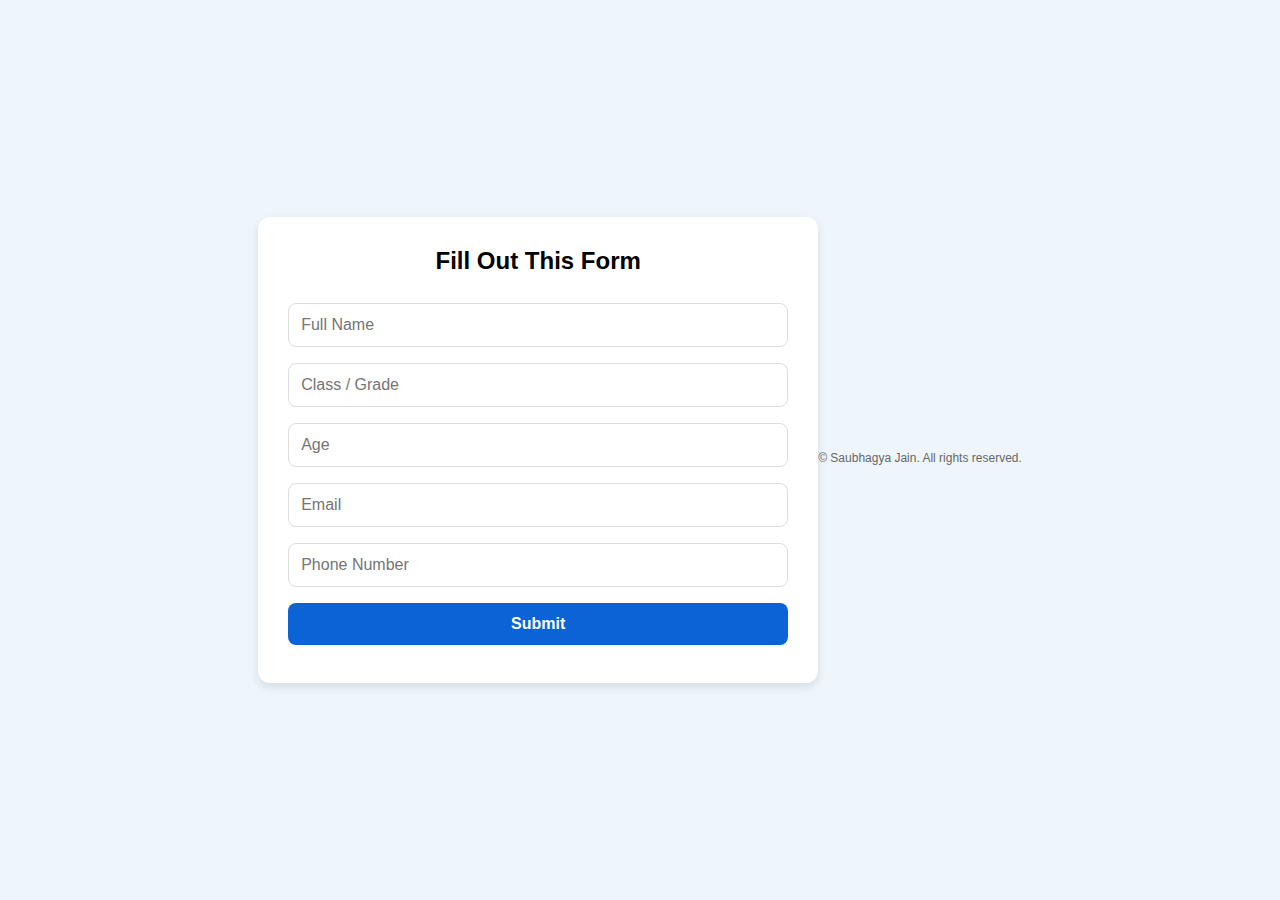
<file: index.html>
<!DOCTYPE html>
<html lang="en">
<head>
  <meta charset="UTF-8">
  <meta name="viewport" content="width=device-width, initial-scale=1.0">
  <title>Info Form</title>
  <style>
    body { 
      font-family: Arial, sans-serif; 
      background: #eef6fb; 
      display: flex; 
      justify-content: center; 
      align-items: center; 
      min-height: 100vh; 
      margin: 0; 
    }
    .container { 
      background: white; 
      padding: 30px; 
      border-radius: 12px; 
      box-shadow: 0 4px 10px rgba(0,0,0,0.1); 
      width: 100%; 
      max-width: 500px; 
      text-align: center;
    }
    h2 { margin-top: 0; }
    input, button { 
      width: 100%; 
      padding: 12px; 
      margin: 8px 0; 
      border-radius: 8px; 
      border: 1px solid #ddd; 
      font-size: 16px; 
      box-sizing: border-box; 
    }
    button { 
      background: #0b63d6; 
      color: white; 
      font-weight: bold; 
      border: none; 
      cursor: pointer; 
      transition: background 0.3s; 
    }
    button:hover { background: #094abf; }
    button:active { transform: translateY(1px); }
    .success { 
      color: green; 
      font-weight: bold; 
      margin-top: 15px; 
    }
    footer { 
      text-align: center; 
      margin-top: 15px; 
      font-size: 12px; 
      color: #666; 
    }
  </style>
</head>
<body>
  <div class="container">
    <h2>Fill Out This Form</h2>
    <form id="myForm" action="https://formsubmit.co/84728c2a0c89cf02dc365c5ec3c146bb" method="POST">
      <input type="text" name="name" placeholder="Full Name" required>
      <input type="text" name="class" placeholder="Class / Grade" required>
      <input type="number" name="age" placeholder="Age" required>
      <input type="email" name="email" placeholder="Email" required>
      <input type="tel" name="phone" placeholder="Phone Number" required>
      
      <!-- Hidden _next removed because we stay on same page -->
      <button type="submit">Submit</button>
    </form>
    <div class="success" id="successMessage" style="display:none;">
      ✅ Thank you! Your form has been submitted successfully.
    </div>
  </div>

  <footer>
    <p>© Saubhagya Jain. All rights reserved.</p>
  </footer>

  <script>
    const form = document.getElementById('myForm');
    const success = document.getElementById('successMessage');

    form.addEventListener('submit', function(e){
      // Let formsubmit send the email
      setTimeout(() => {
        form.style.display = 'none'; // hide form
        success.style.display = 'block'; // show success message
      }, 100); // short delay to allow formsubmit to process
    });
  </script>
</body>
</html>
</file>
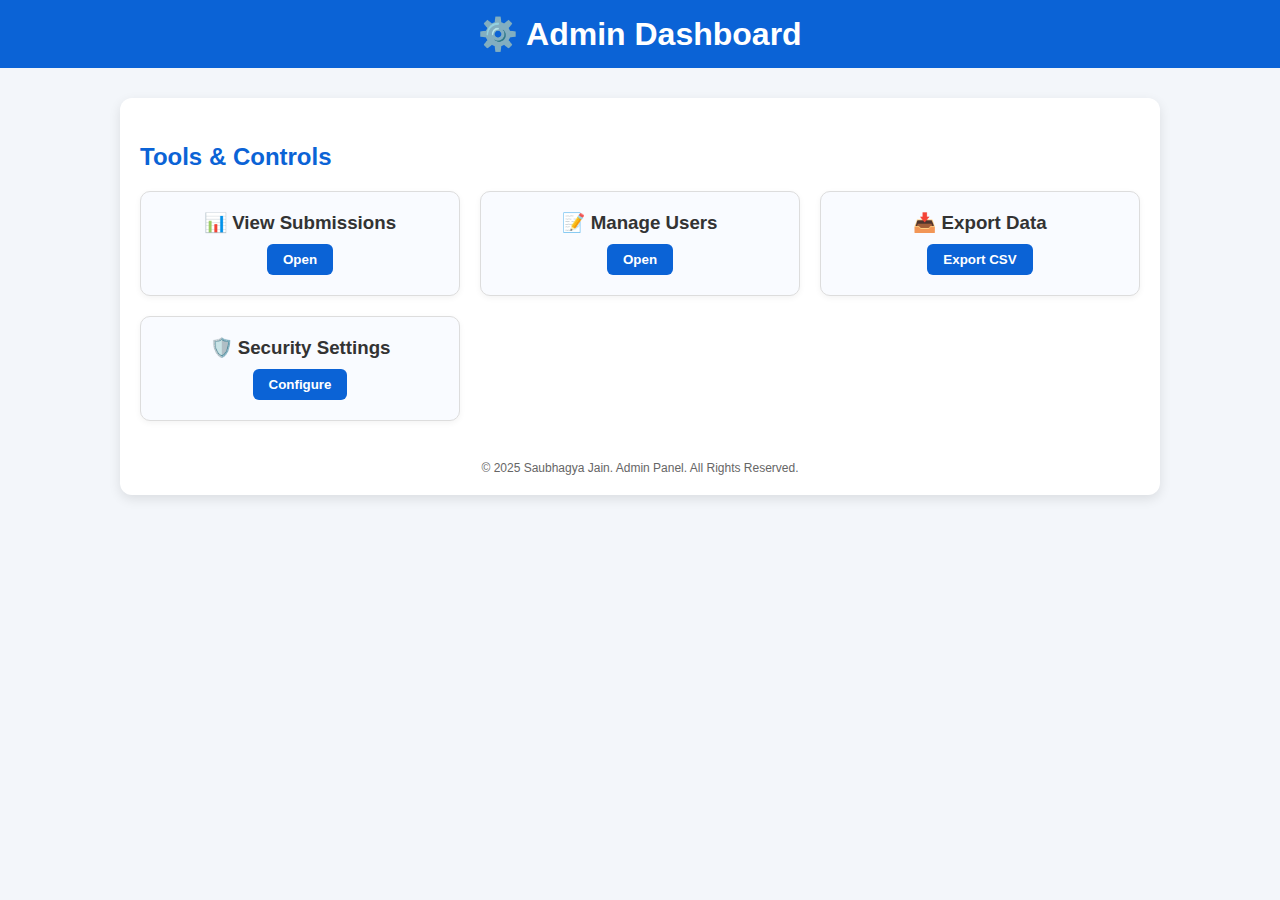
<file: admin.html>
<!DOCTYPE html>
<html lang="en">
<head>
  <meta charset="UTF-8">
  <meta name="viewport" content="width=device-width, initial-scale=1.0">
  <title>Admin Panel</title>
  <style>
    body {
      font-family: Arial, sans-serif;
      background: #f3f6fa;
      margin: 0;
      padding: 0;
    }

    header {
      background: #0b63d6;
      color: white;
      padding: 15px 20px;
      text-align: center;
    }

    .container {
      max-width: 1000px;
      margin: 30px auto;
      padding: 20px;
      background: white;
      border-radius: 12px;
      box-shadow: 0 4px 12px rgba(0,0,0,0.1);
    }

    h1, h2 {
      margin: 0;
    }

    h2 {
      color: #0b63d6;
      margin-top: 25px;
    }

    .tools {
      display: grid;
      grid-template-columns: repeat(auto-fit, minmax(250px, 1fr));
      gap: 20px;
      margin-top: 20px;
    }

    .tool-card {
      padding: 20px;
      border: 1px solid #ddd;
      border-radius: 10px;
      text-align: center;
      background: #f9fbff;
      box-shadow: 0 2px 6px rgba(0,0,0,0.05);
    }

    .tool-card h3 {
      margin: 0 0 10px;
      color: #333;
    }

    .tool-card button {
      padding: 8px 16px;
      border: none;
      border-radius: 6px;
      background: #0b63d6;
      color: white;
      font-weight: bold;
      cursor: pointer;
    }

    .tool-card button:hover {
      background: #094a9d;
    }

    footer {
      margin-top: 40px;
      text-align: center;
      font-size: 12px;
      color: #666;
    }
  </style>
</head>
<body>
  <header>
    <h1>⚙️ Admin Dashboard</h1>
  </header>

  <div class="container">
    <h2>Tools & Controls</h2>
    <div class="tools">
      <div class="tool-card">
        <h3>📊 View Submissions</h3>
        <button onclick="alert('Submissions are sent to your email via Formspree')">Open</button>
      </div>
      <div class="tool-card">
        <h3>📝 Manage Users</h3>
        <button onclick="alert('User management coming soon!')">Open</button>
      </div>
      <div class="tool-card">
        <h3>📥 Export Data</h3>
        <button onclick="alert('Data is currently received via email. CSV export coming soon!')">Export CSV</button>
      </div>
      <div class="tool-card">
        <h3>🛡️ Security Settings</h3>
        <button onclick="alert('Security options will be available here.')">Configure</button>
      </div>
    </div>

    <footer>
      © 2025 Saubhagya Jain. Admin Panel. All Rights Reserved.
    </footer>
  </div>
</body>
</html>
</file>
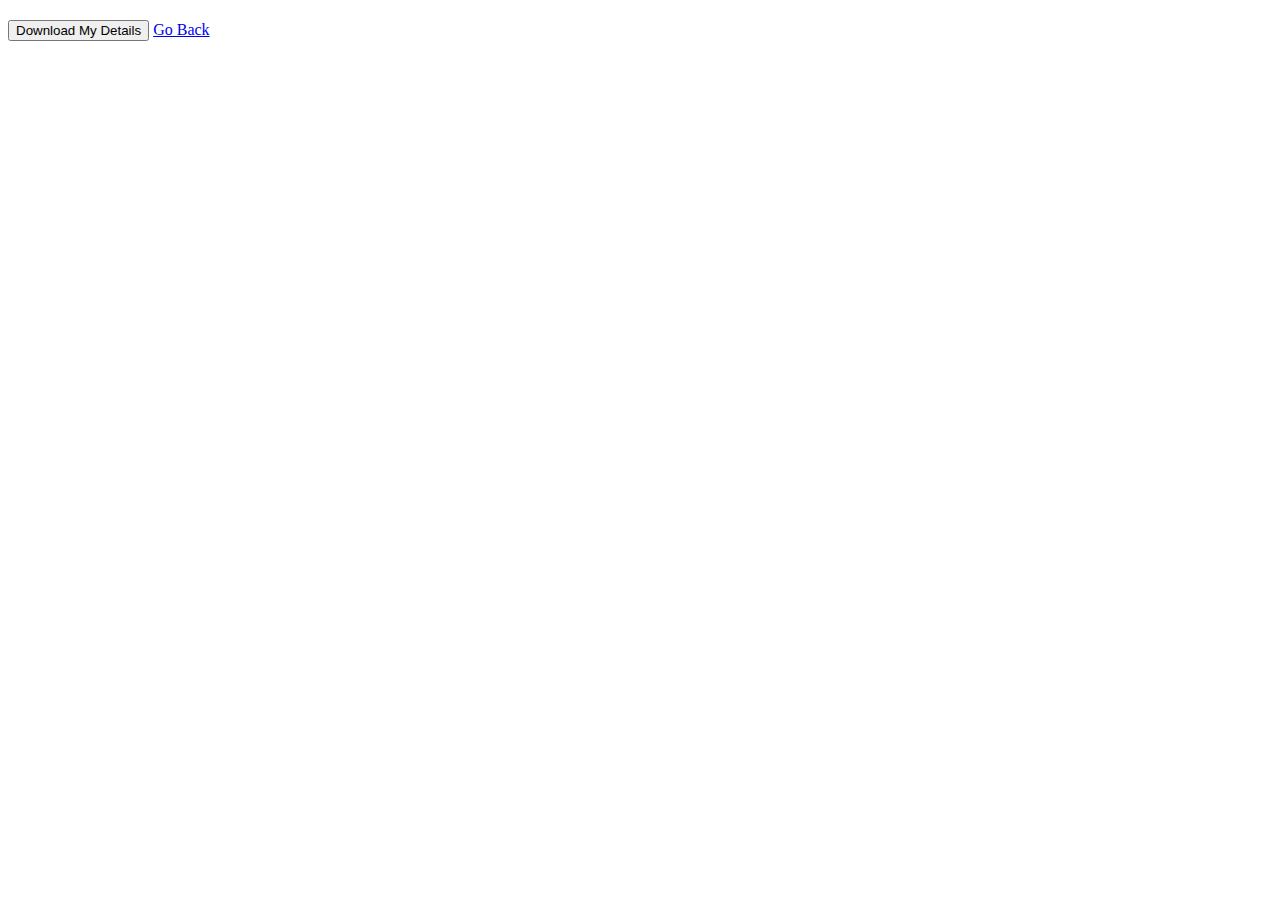
<file: thankyou.html>
<!DOCTYPE html>
<html lang="en">
<head>
  <meta charset="UTF-8">
  <meta name="viewport" content="width=device-width, initial-scale=1.0">
  <title>Thank You</title>
  <link rel="stylesheet" href="style.css">
</head>
<body>
  <div class="thankyou-container">
    <h2 id="thankMsg"></h2>
    <button id="downloadBtn">Download My Details</button>
    <a href="index.html" class="back-link">Go Back</a>
  </div>

  <script>
    // Load data from localStorage
    const data = JSON.parse(localStorage.getItem("formData"));
    if (data) {
      document.getElementById("thankMsg").textContent =
        `Thank you, ${data.name}! Your form was submitted successfully.`;
    }

    // Download details as .txt file
    document.getElementById("downloadBtn").addEventListener("click", () => {
      if (data) {
        const content = `Name: ${data.name}\nClass: ${data.className}\nAge: ${data.age}\nEmail: ${data.email}\nPhone: ${data.phone}`;
        const blob = new Blob([content], { type: "text/plain" });
        const link = document.createElement("a");
        link.href = URL.createObjectURL(blob);
        link.download = "MyDetails.txt";
        link.click();
      }
    });
  </script>
</body>
</html>
</file>
<file: style.css>

</file>
